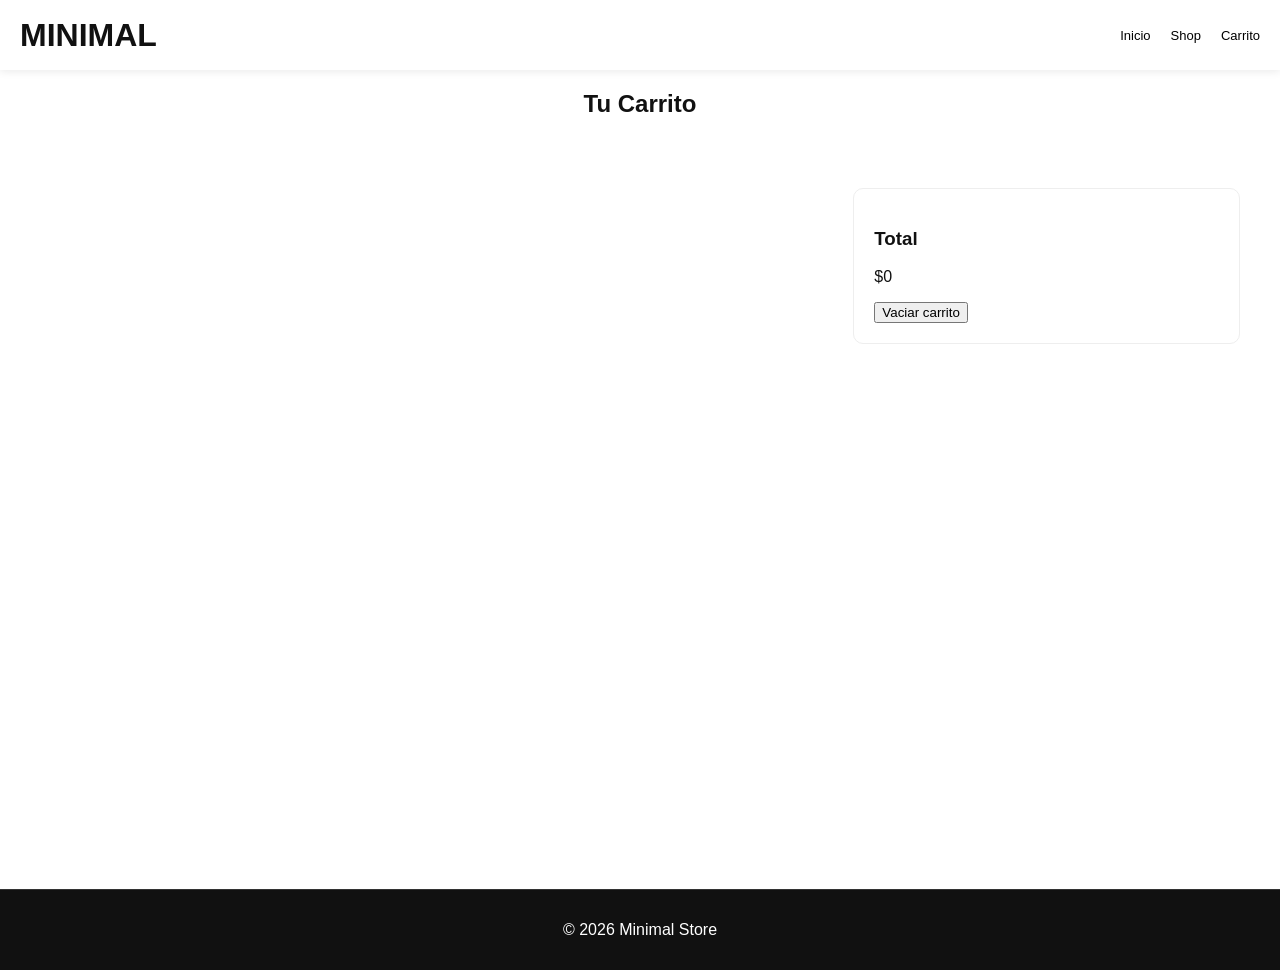
<file: carrito.html>
<!DOCTYPE html>
<html lang="es">
<head>
    <meta charset="UTF-8">
    <title>Carrito</title>
    <link rel="stylesheet" href="css/estilos.css">
</head>
<body>

<header class="header">
    <h1 class="logo">MINIMAL</h1>
    <nav>
        <a href="index.html">Inicio</a>
        <a href="productos.html">Shop</a>
        <a href="carrito.html">Carrito</a>
    </nav>
</header>

<main>

<h2 class="titulo">Tu Carrito</h2>

<section class="carrito-container">

    <div id="carrito" class="lista-carrito"></div>

    <div class="resumen">
        <h3>Total</h3>
        <p id="total">$0</p>
        <button onclick="vaciarCarrito()">Vaciar carrito</button>
    </div>

</section>

</main>

<footer class="footer">
    <div class="footer-bottom">
        <p>© 2026 Minimal Store</p>
    </div>
</footer>

<script src="js/script.js"></script>

</body>
</html>
</file>
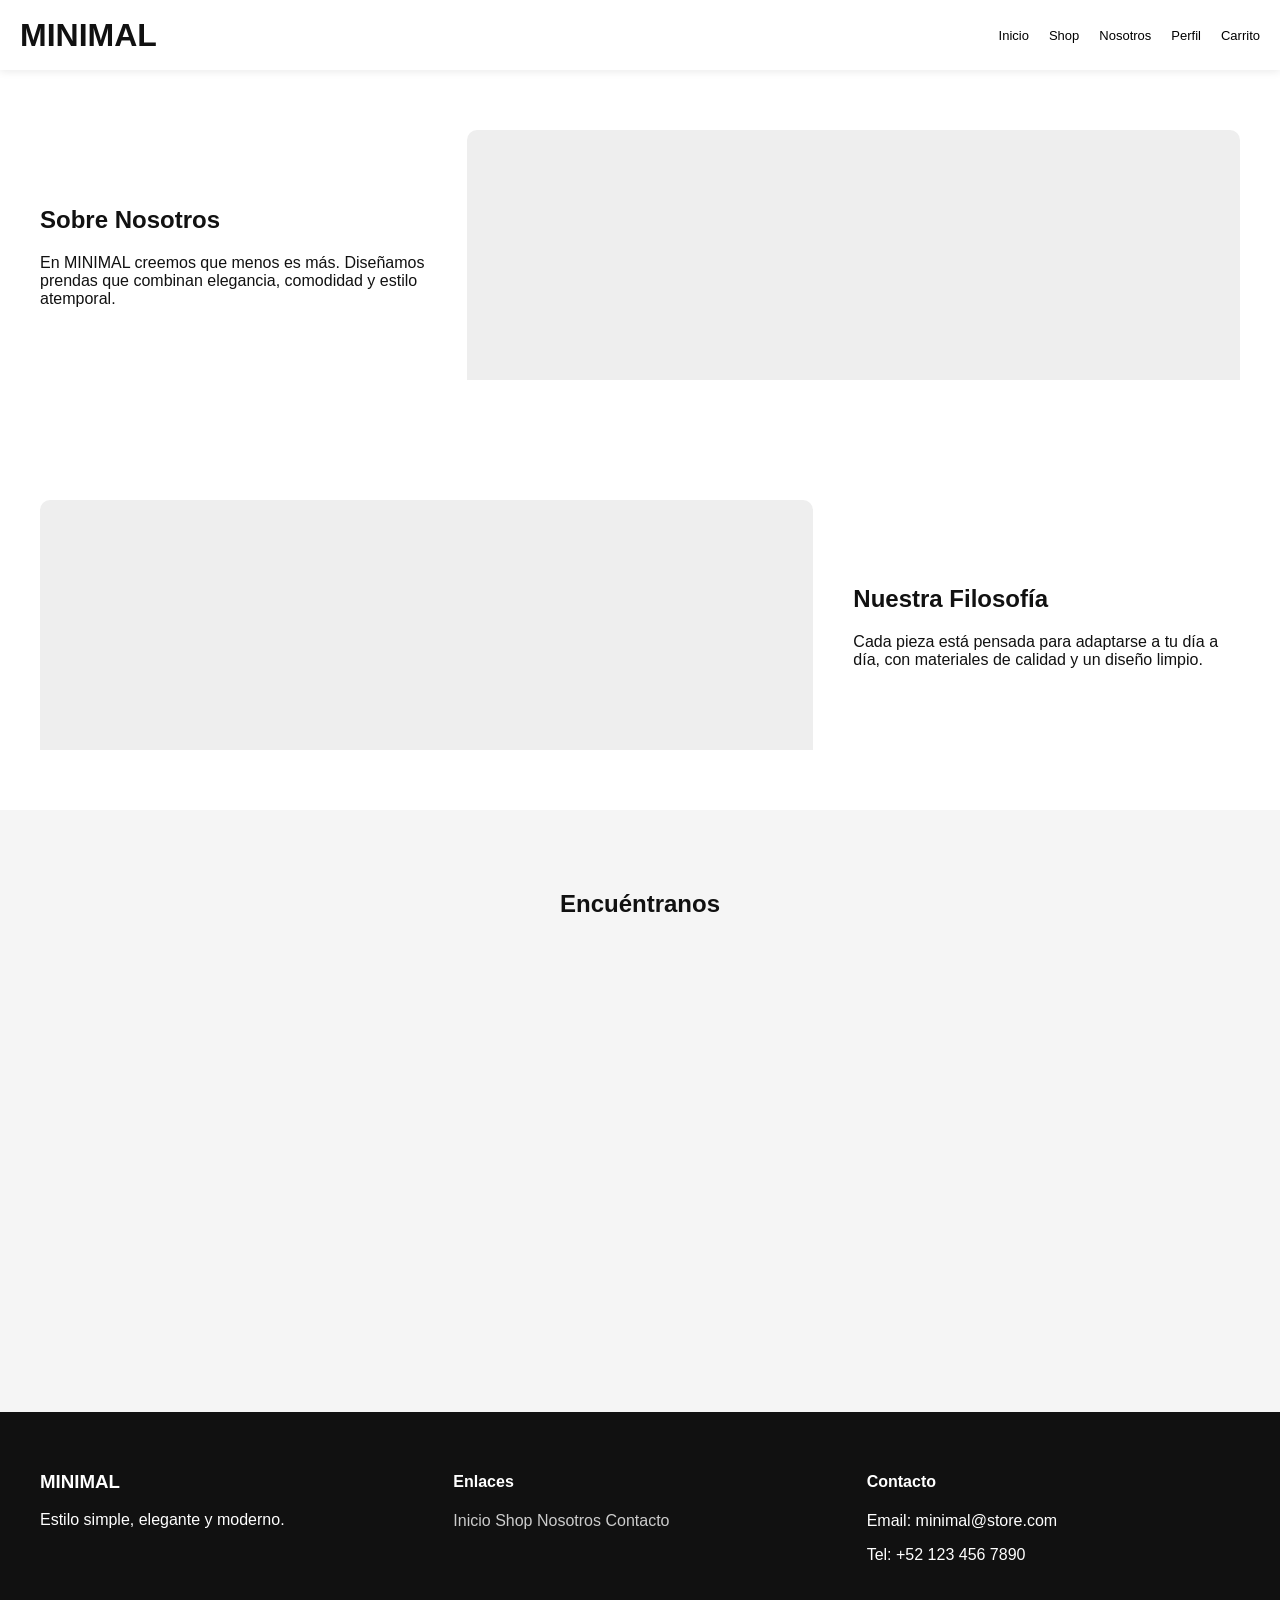
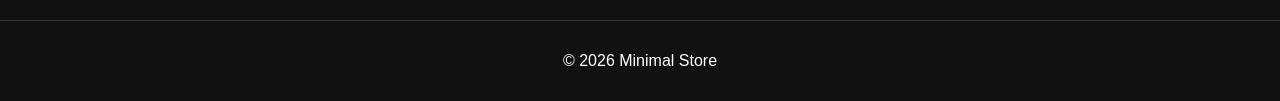
<file: nosotros.html>
<!DOCTYPE html>
<html lang="es">
<head>
    <meta charset="UTF-8">
    <title>Nosotros</title>
    <link rel="stylesheet" href="css/estilos.css">
</head>
<body>

<header class="header">
    <h1 class="logo">MINIMAL</h1>
    <nav>
        <a href="index.html">Inicio</a>
        <a href="productos.html">Shop</a>
        <a href="nosotros.html">Nosotros</a>
        <a href="perfil.html">Perfil</a>
        <a href="carrito.html">Carrito</a>
    </nav>
</header>

<main>

<section class="bloque">
    <div class="imagen-texto">
        <div class="texto">
            <h2>Sobre Nosotros</h2>
            <p>
                En MINIMAL creemos que menos es más. Diseñamos prendas que combinan 
                elegancia, comodidad y estilo atemporal.
            </p>
        </div>
        <div class="img-container"></div>
    </div>
</section>

<section class="bloque">
    <div class="imagen-texto reverse">
        <div class="texto">
            <h2>Nuestra Filosofía</h2>
            <p>
                Cada pieza está pensada para adaptarse a tu día a día, con materiales 
                de calidad y un diseño limpio.
            </p>
        </div>
        <div class="img-container"></div>
    </div>
</section>

<!-- MAPA -->
<section class="mapa">
    <h2 class="titulo">Encuéntranos</h2>

    <div class="mapa-container">
        <iframe 
            src="https://www.google.com/maps?q=Ciudad%20de%20Mexico&output=embed"
            allowfullscreen=""
            loading="lazy">
        </iframe>
    </div>
</section>

</main>

<!-- FOOTER -->
<footer class="footer">
    <div class="footer-container">

        <div class="footer-col">
            <h3>MINIMAL</h3>
            <p>Estilo simple, elegante y moderno.</p>
        </div>

        <div class="footer-col">
            <h4>Enlaces</h4>
            <a href="index.html">Inicio</a>
            <a href="productos.html">Shop</a>
            <a href="nosotros.html">Nosotros</a>
            <a href="perfil.html">Contacto</a>
        </div>

        <div class="footer-col">
            <h4>Contacto</h4>
            <p>Email: minimal@store.com</p>
            <p>Tel: +52 123 456 7890</p>
        </div>

    </div>

    <div class="footer-bottom">
        <p>© 2026 Minimal Store</p>
    </div>
</footer>

</body>
</html>
</file>
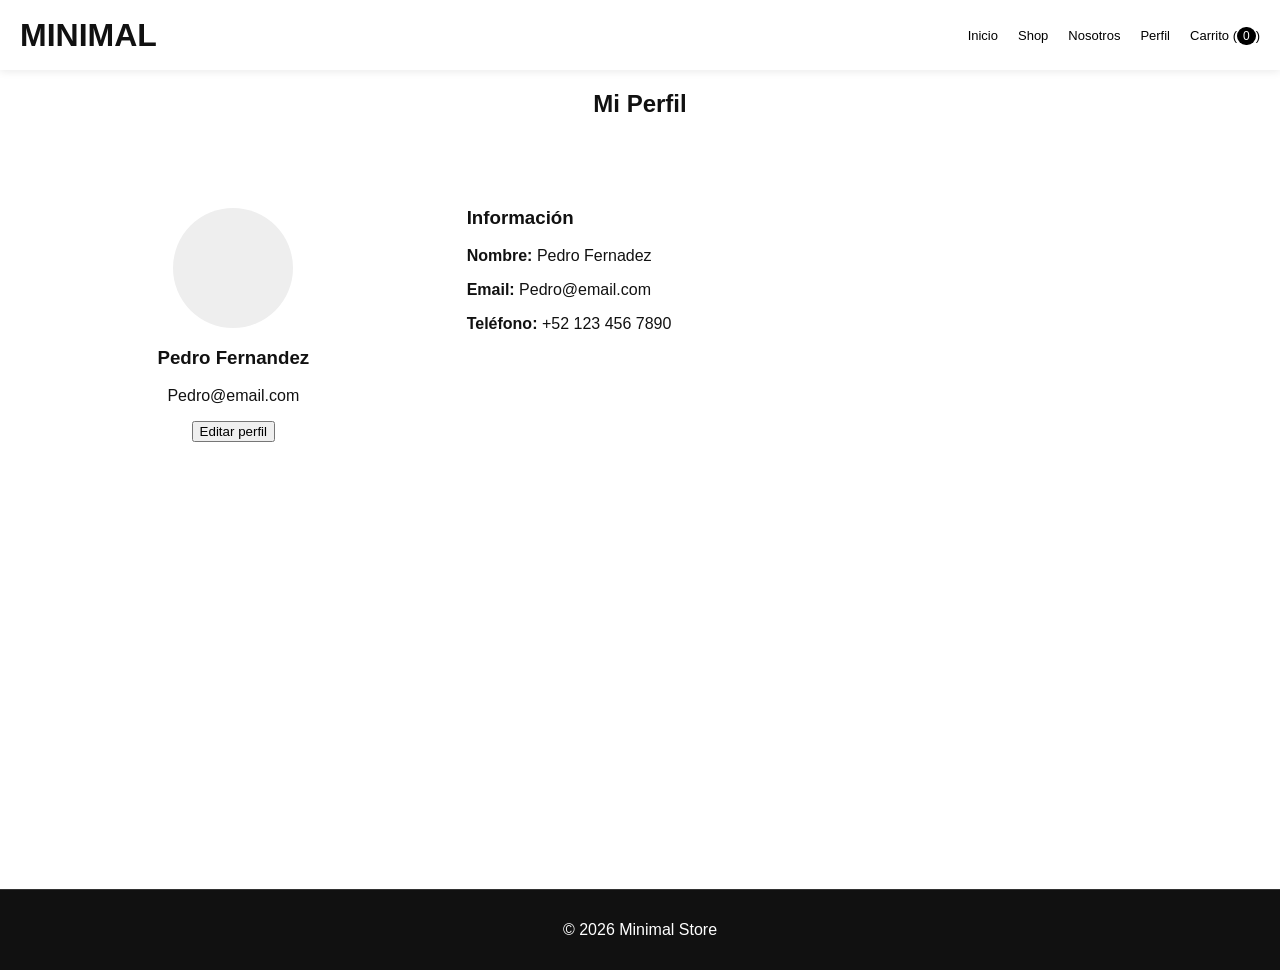
<file: perfil.html>
<!DOCTYPE html>
<html lang="es">
<head>
    <meta charset="UTF-8">
    <title>Perfil</title>
    <link rel="stylesheet" href="css/estilos.css">
</head>
<body>

<header class="header">
    <h1 class="logo">MINIMAL</h1>
    <nav>
        <a href="index.html">Inicio</a>
        <a href="productos.html">Shop</a>
        <a href="nosotros.html">Nosotros</a>
        <a href="perfil.html">Perfil</a>
        <a href="carrito.html">
            Carrito (<span id="contador">0</span>)
        </a>
    </nav>
</header>

<main>

<h2 class="titulo">Mi Perfil</h2>

<section class="perfil">

    <div class="perfil-card">

        <div class="perfil-img"></div>

        <h3>Pedro Fernandez</h3>
        <p>Pedro@email.com</p>

        <button>Editar perfil</button>

    </div>

    <div class="perfil-info">
        <h3>Información</h3>
        <p><strong>Nombre:</strong> Pedro Fernadez</p>
        <p><strong>Email:</strong> Pedro@email.com</p>
        <p><strong>Teléfono:</strong> +52 123 456 7890</p>
    </div>

</section>

</main>

<footer class="footer">
    <div class="footer-bottom">
        <p>© 2026 Minimal Store</p>
    </div>
</footer>

<script src="js/script.js"></script>

</body>
</html>
</file>
<file: css/estilos.css>
/* ===================== */
/* ESTRUCTURA GLOBAL */
/* ===================== */
html, body {
    height: 100%;
}

body {
    margin: 0;
    font-family: 'Helvetica Neue', sans-serif;
    background-color: #ffffff;
    color: #111;

    display: flex;
    flex-direction: column;

    padding-top: 70px;
}

main {
    flex: 1;
}

/* ===================== */
/* HEADER */
/* ===================== */
.header {
    height: 70px;
    position: fixed;
    top: 0;
    width: 100%;
    background: white;
    z-index: 1000;

    display: flex;
    justify-content: space-between;
    align-items: center;

    padding: 0 20px;
    box-sizing: border-box;

    box-shadow: 0 2px 8px rgba(0,0,0,0.08);
}

.logo {
    transition: 0.3s;
}

nav {
    display: flex;
    gap: 20px;
}

nav a {
    text-decoration: none;
    color: #000;
    font-size: 13px;
}

nav a:hover {
    opacity: 0.6;
}

/* ===================== */
/* HERO */
/* ===================== */
.hero {
    min-height: 90vh;
    background: url('../img/hero.jpg') center/cover;
    position: relative;
}

.overlay {
    position: absolute;
    top: 50%;
    left: 60px;
    transform: translateY(-50%);
    color: white;
}

.overlay h2 {
    font-size: 50px;
}

/* ===================== */
/* BLOQUES */
/* ===================== */
.bloque {
    padding: 60px 40px;
}

.imagen-texto {
    display: flex;
    gap: 40px;
    align-items: center;
}

.reverse {
    flex-direction: row-reverse;
}

.imagen-texto img {
    width: 50%;
    height: 400px;
    object-fit: cover;
}

/* ===================== */
/* IMAGEN CORREGIDA */
/* ===================== */
.img-container {
    width: 100%;
    height: 220px;
    overflow: hidden;
    border-radius: 10px 10px 0 0;
}

/* IMAGEN AJUSTADA */
.img-container img {
    width: 100%;
    height: 100%;
    object-fit: cover;
    display: block;
}

.texto {
    width: 50%;
}

/* ===================== */
/* PRODUCTOS */
/* ===================== */
.destacados {
    background: #f5f5f5;
    padding: 60px 40px;
}

.titulo {
    text-align: center;
    margin-bottom: 30px;
}

.grid {
    display: grid;
    grid-template-columns: repeat(2, 1fr);
    gap: 30px;
}

.grid-shop {
    display: grid;
    grid-template-columns: repeat(4, 1fr);
    gap: 25px;
}

/* ===================== */
/* CARD */
/* ===================== */
.card {
    text-align: center;
    background: white;
    border-radius: 10px;
    overflow: hidden;

    transition: 0.3s;
    box-shadow: 0 4px 15px rgba(0,0,0,0.08);
}

.card:hover {
    transform: translateY(-8px);
    box-shadow: 0 10px 25px rgba(0,0,0,0.15);
}

/* ESPACIO IMAGEN */
.img-container {
    width: 100%;
    height: 250px;
    background: #eee;
}

/* ===================== */
/* BOTONES */
/* ===================== */
.card button {
    width: 100%;
    padding: 10px;
    background: black;
    color: white;
    border: none;
    cursor: pointer;
}

.card button:hover {
    background: #333;
}

/* ===================== */
/* FILTROS */
/* ===================== */
.filtros {
    text-align: center;
    margin: 20px;
}

.filtros button {
    padding: 10px 15px;
    margin: 5px;
    border: 1px solid #111;
    background: white;
    cursor: pointer;
}

.filtros button:hover {
    background: black;
    color: white;
}

/* ===================== */
/* CONTADOR */
/* ===================== */
#contador {
    background: black;
    color: white;
    padding: 2px 6px;
    border-radius: 10px;
    font-size: 12px;
}

/* ===================== */
/* FOOTER */
/* ===================== */
.footer {
    background: #111;
    color: white;
    margin-top: auto;
}

.footer-container {
    display: grid;
    grid-template-columns: repeat(3, 1fr);
    gap: 40px;
    padding: 40px;
    max-width: 1200px;
    margin: auto;
}

.footer-col a {
    color: #ccc;
    text-decoration: none;
}

.footer-col a:hover {
    color: white;
}

.footer-bottom {
    text-align: center;
    padding: 15px;
    border-top: 1px solid #333;
}

/* ===================== */
/* MAPA */
/* ===================== */
.mapa {
    padding: 60px 40px;
    background: #f5f5f5;
}

.mapa-container iframe {
    width: 100%;
    height: 400px;
    border: none;
}

/* ===================== */
/* CARRITO */
/* ===================== */
.carrito-container {
    display: grid;
    grid-template-columns: 2fr 1fr;
    gap: 40px;
    padding: 40px;
}

.lista-carrito div {
    display: flex;
    justify-content: space-between;
    padding: 15px;
    border: 1px solid #eee;
    border-radius: 8px;
}

.resumen {
    border: 1px solid #eee;
    padding: 20px;
    border-radius: 10px;
}

/* ===================== */
/* PERFIL */
/* ===================== */
.perfil {
    display: grid;
    grid-template-columns: 1fr 2fr;
    gap: 40px;
    padding: 40px;
}

.perfil-card {
    background: white;
    padding: 20px;
    border-radius: 10px;
    text-align: center;
}

.perfil-img {
    width: 120px;
    height: 120px;
    background: #eee;
    border-radius: 50%;
    margin: auto;
}

/* ===================== */
/* RESPONSIVE */
/* ===================== */
@media (max-width: 768px) {

    .grid {
        grid-template-columns: 1fr;
    }

    .grid-shop {
        grid-template-columns: repeat(2, 1fr);
    }

    .imagen-texto {
        flex-direction: column;
    }

    .imagen-texto img,
    .texto {
        width: 100%;
    }

    .footer-container {
        grid-template-columns: 1fr;
        text-align: center;
    }

    .carrito-container {
        grid-template-columns: 1fr;
    }

    .perfil {
        grid-template-columns: 1fr;
    }
}
</file>
